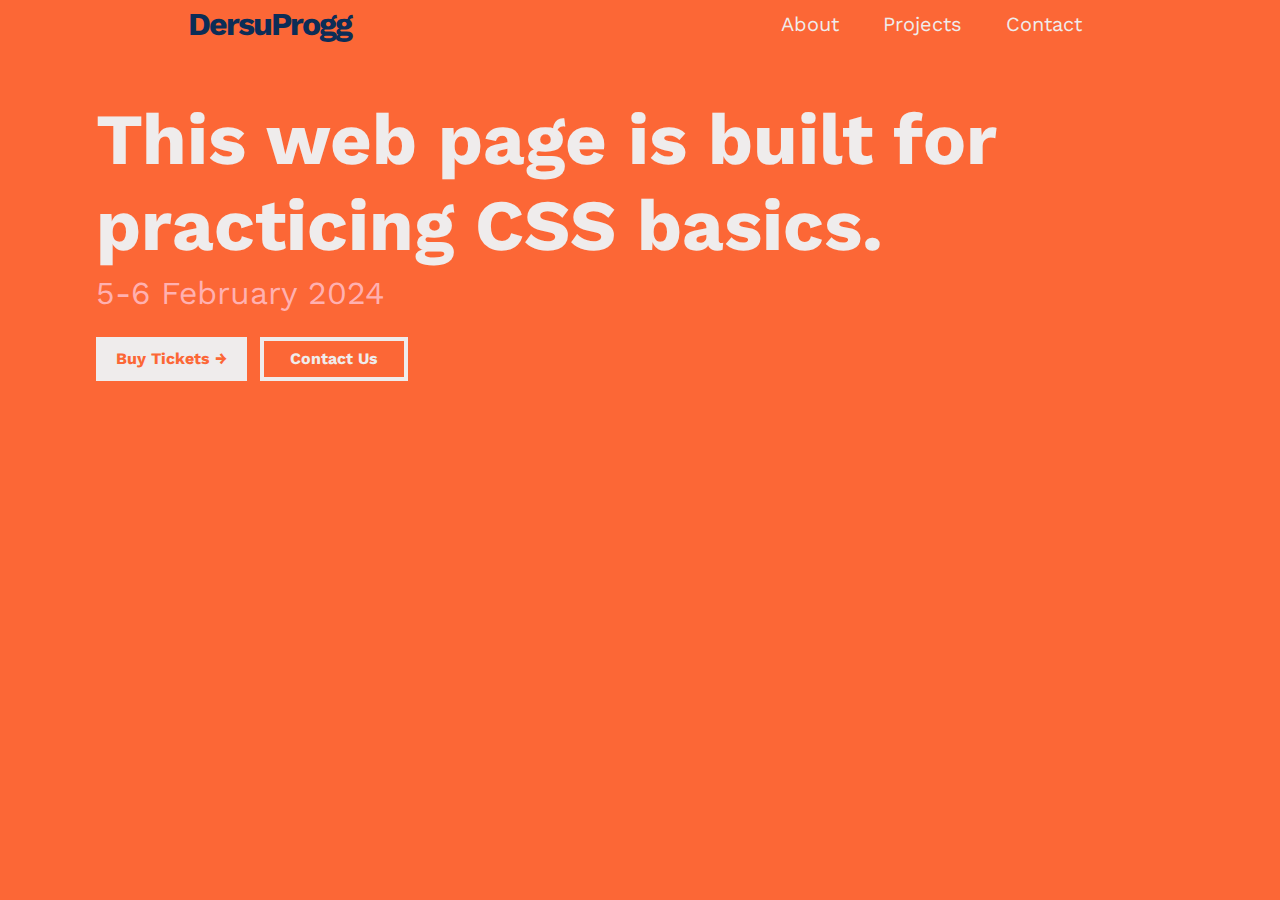
<file: index.html>
<!DOCTYPE html>
<html lang="en">
  <head>
    <meta charset="UTF-8" />
    <meta name="viewport" content="width=device-width, initial-scale=1.0" />
    <link rel="stylesheet" href="index.css" />
    <script src="index.js" defer></script>
    <title>CSS Basics</title>
  </head>
  <body class="body body-home">
    <header class="header">
      <div class="hamburger">
        <div class="hamburger__slice slice--1"></div>
        <div class="hamburger__slice slice--2"></div>
        <div class="hamburger__slice slice--3"></div>
      </div>
      <a href="./index.html" class="homepage"><h1>DersuProgg</h1></a>
      <nav class="main-nav">
        <ul class="main-nav__list">
          <li><a href="#" class="main-nav__list__item">About</a></li>
          <li>
            <a href="./projects.html" class="main-nav__list__item">Projects</a>
          </li>
          <li><a href="#" class="main-nav__list__item">Contact</a></li>
        </ul>
      </nav>
    </header>
    <main class="hero">
      <h2 class="hero__heading">
        This web page is built for practicing CSS basics.
      </h2>
      <p class="hero__subheading">5-6 February 2024</p>
      <button class="btn btn--primary">Buy Tickets &rarr;</button>
      <button class="btn btn--secondary">Contact Us</button>
    </main>
  </body>
</html>
</file>
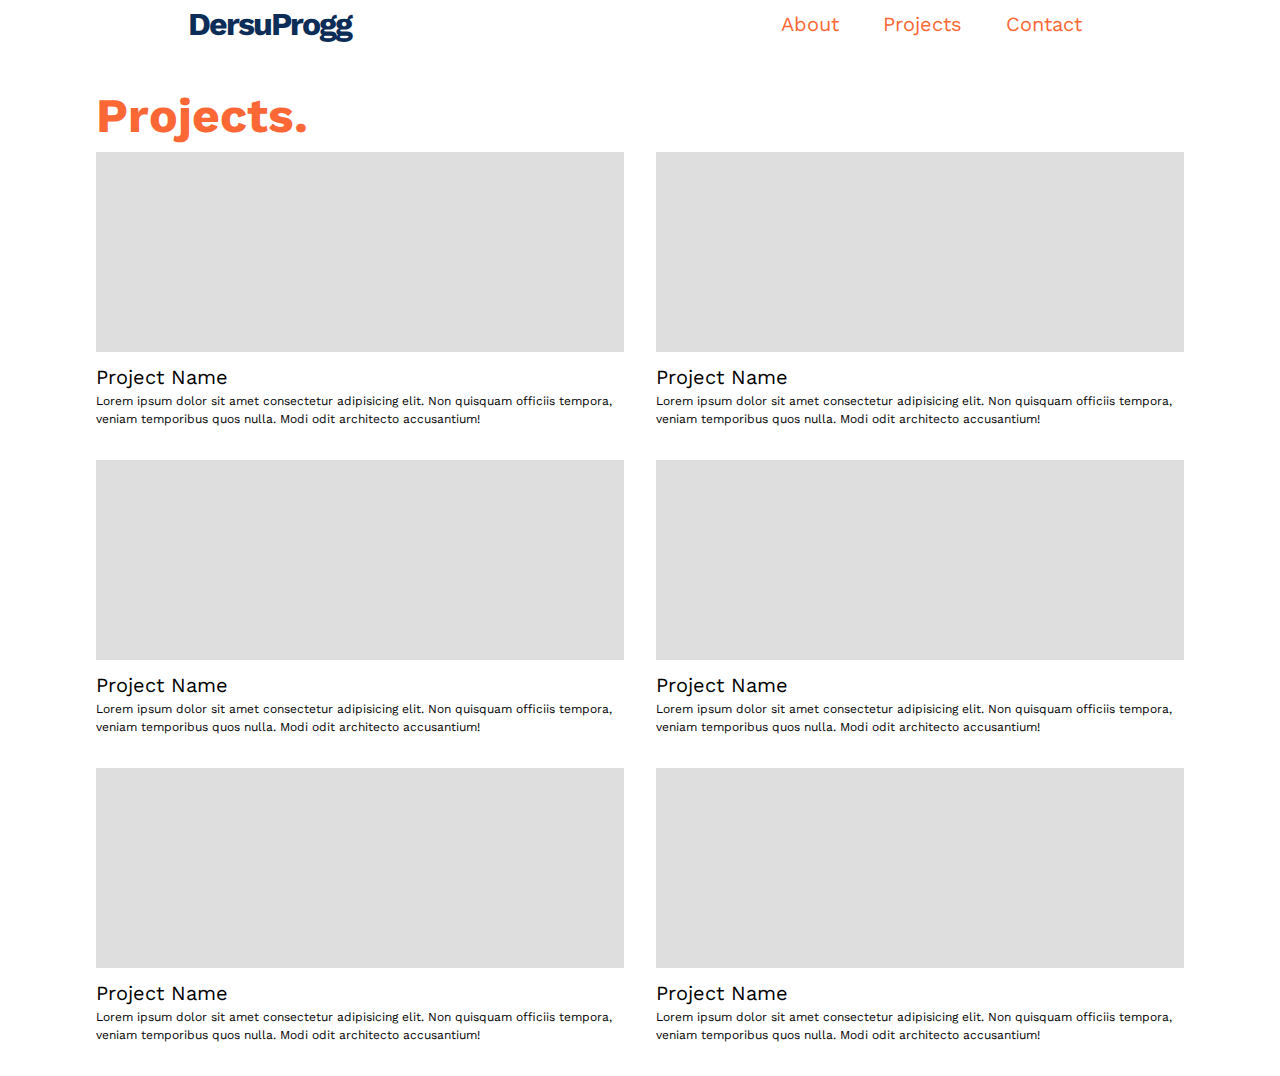
<file: projects.html>
<!DOCTYPE html>
<html lang="en">
  <head>
    <meta charset="UTF-8" />
    <meta name="viewport" content="width=device-width, initial-scale=1.0" />
    <link rel="stylesheet" href="projects.css" />
    <title>DersuProgg Projects</title>
  </head>
  <body class="body-projects">
    <header class="header">
      <a href="./index.html" class="homepage"><h1>DersuProgg</h1></a>
      <nav class="main-nav">
        <ul class="main-nav__list">
          <li><a href="#" class="main-nav__list__item">About</a></li>
          <li>
            <a href="./projects.html" class="main-nav__list__item">Projects</a>
          </li>
          <li><a href="#" class="main-nav__list__item">Contact</a></li>
        </ul>
      </nav>
    </header>
    <main>
      <h1>Projects.</h1>
      <section class="projects">
        <div class="project">
          <div class="project__img"></div>
          <h2 class="project__name">Project Name</h2>
          <p class="project__description">
            Lorem ipsum dolor sit amet consectetur adipisicing elit. Non
            quisquam officiis tempora, veniam temporibus quos nulla. Modi odit
            architecto accusantium!
          </p>
        </div>
        <div class="project">
          <div class="project__img"></div>
          <h2 class="project__name">Project Name</h2>
          <p class="project__description">
            Lorem ipsum dolor sit amet consectetur adipisicing elit. Non
            quisquam officiis tempora, veniam temporibus quos nulla. Modi odit
            architecto accusantium!
          </p>
        </div>
        <div class="project">
          <div class="project__img"></div>
          <h2 class="project__name">Project Name</h2>
          <p class="project__description">
            Lorem ipsum dolor sit amet consectetur adipisicing elit. Non
            quisquam officiis tempora, veniam temporibus quos nulla. Modi odit
            architecto accusantium!
          </p>
        </div>
        <div class="project">
          <div class="project__img"></div>
          <h2 class="project__name">Project Name</h2>
          <p class="project__description">
            Lorem ipsum dolor sit amet consectetur adipisicing elit. Non
            quisquam officiis tempora, veniam temporibus quos nulla. Modi odit
            architecto accusantium!
          </p>
        </div>
        <div class="project">
          <div class="project__img"></div>
          <h2 class="project__name">Project Name</h2>
          <p class="project__description">
            Lorem ipsum dolor sit amet consectetur adipisicing elit. Non
            quisquam officiis tempora, veniam temporibus quos nulla. Modi odit
            architecto accusantium!
          </p>
        </div>
        <div class="project">
          <div class="project__img"></div>
          <h2 class="project__name">Project Name</h2>
          <p class="project__description">
            Lorem ipsum dolor sit amet consectetur adipisicing elit. Non
            quisquam officiis tempora, veniam temporibus quos nulla. Modi odit
            architecto accusantium!
          </p>
        </div>
      </section>
    </main>
  </body>
</html>
</file>
<file: index.css>
@import "./base.css";

.body-home {
  background-color: var(--primary-color);
}

.body-home .main-nav__list__item:link,
.body-home .main-nav__list__item:visited {
  color: var(--font-color);
}

.body-home .main-nav__list__item:hover,
.body-home .main-nav__list__item:active {
  color: var(--secondary-color);
  box-shadow: inset 0 0 0 4px var(--secondary-color);
}

.body-home .hero {
  padding: 4.8rem 9.6rem 0 9.6rem;
  margin: 0 auto;
}

.hero__heading {
  font-size: 7.2rem;
  color: var(--font-color);
  line-height: 1.2;
}

.hero__subheading {
  color: var(--secondary-color);
  font-size: 3.2rem;
  margin-bottom: 2rem;
}

.btn {
  border: none;
  background-color: var(--font-color);
  font-size: 1.6rem;
  color: var(--primary-color);
  font-weight: bold;
  padding: 1rem 2rem;
  transition: outline;
}

.btn:hover {
  cursor: pointer;
  outline: 2px solid var(--font-color);
}

.btn:first-of-type {
  margin-right: 1rem;
}

.btn.btn--secondary {
  background-color: transparent;
  color: var(--font-color);
  box-shadow: inset 0 0 0 4px var(--font-color);
  padding: 1rem 3rem;
}

@media (max-width: 1000px) {
  .hero__heading {
    font-size: 56px;
    margin-bottom: 20px;
  }
}

@media (max-width: 600px) {
  .body-home {
    position: relative;
  }
  .hero__heading {
    font-size: 46px;
    margin-bottom: 20px;
  }
  .homepage {
    margin-left: auto;
  }

  .hero__subheading {
    font-size: 26px;
  }

  .hamburger {
    display: flex;
    z-index: 1;
  }

  .main-nav__list {
    display: none;
  }

  .open .main-nav__list {
    display: flex;
    flex-direction: column;
    background-color: var(--primary-color);
    opacity: 0.95;
    width: 100vw;
    height: 100vh;
    position: absolute;
    top: 0;
    left: 0;
    justify-content: center;
    align-items: center;
    gap: 40px;
    padding: 0;
  }

  .open .main-nav__list__item {
    font-size: 42px;
  }

  .body-home .hero {
    padding: 4.8rem;
    margin: 0 auto;
  }
}

@media (max-width: 500px) {
  .hero__heading {
    font-size: 46px;
    margin-bottom: 20px;
  }

  .hero__subheading {
    font-size: 26px;
  }

  .btn.btn--primary {
    display: block;
    margin-bottom: 10px;
  }
  .btn.btn--secondary {
    box-shadow: none;
    border: 2px solid var(--font-color);
  }
}
</file>
<file: projects.css>
@import "./base.css";

.body-projects {
  background-color: #fff;
}

.body-projects main h1 {
  font-size: 4.8rem;
  color: var(--primary-color);
}

.body-projects .main-nav__list__item:link,
.body-projects .main-nav__list__item:visited {
  color: var(--primary-color);
}

.body-projects .main-nav__list__item:active,
.body-projects .main-nav__list__item:hover {
  color: var(--primary-color);
  box-shadow: inset 0 0 0 4px var(--secondary-color);
}

.body-projects main {
  padding: 3.2rem 9.6rem;
}

.projects {
  /* background-color: red; */
  margin: 0 auto;
  display: grid;
  grid-template-columns: repeat(2, minmax(20rem, 1fr));
  gap: 3.2rem;
  justify-content: center;
}

.project__img {
  background-color: #dfdede;
  height: 20rem;
  width: 100%;
  margin-bottom: 1rem;
}

.project__name {
  font-weight: normal;
  font-size: 2rem;
}

.project__description {
  font-size: 1.2rem;
}

@media (max-width: 800px) {
  .body-projects main {
    padding: 3.2rem;
  }
  .projects {
    grid-template-columns: 1fr;
  }

  .project__img {
    height: 30rem;
  }

  .project__description {
    max-width: 400px;
  }
}
</file>
